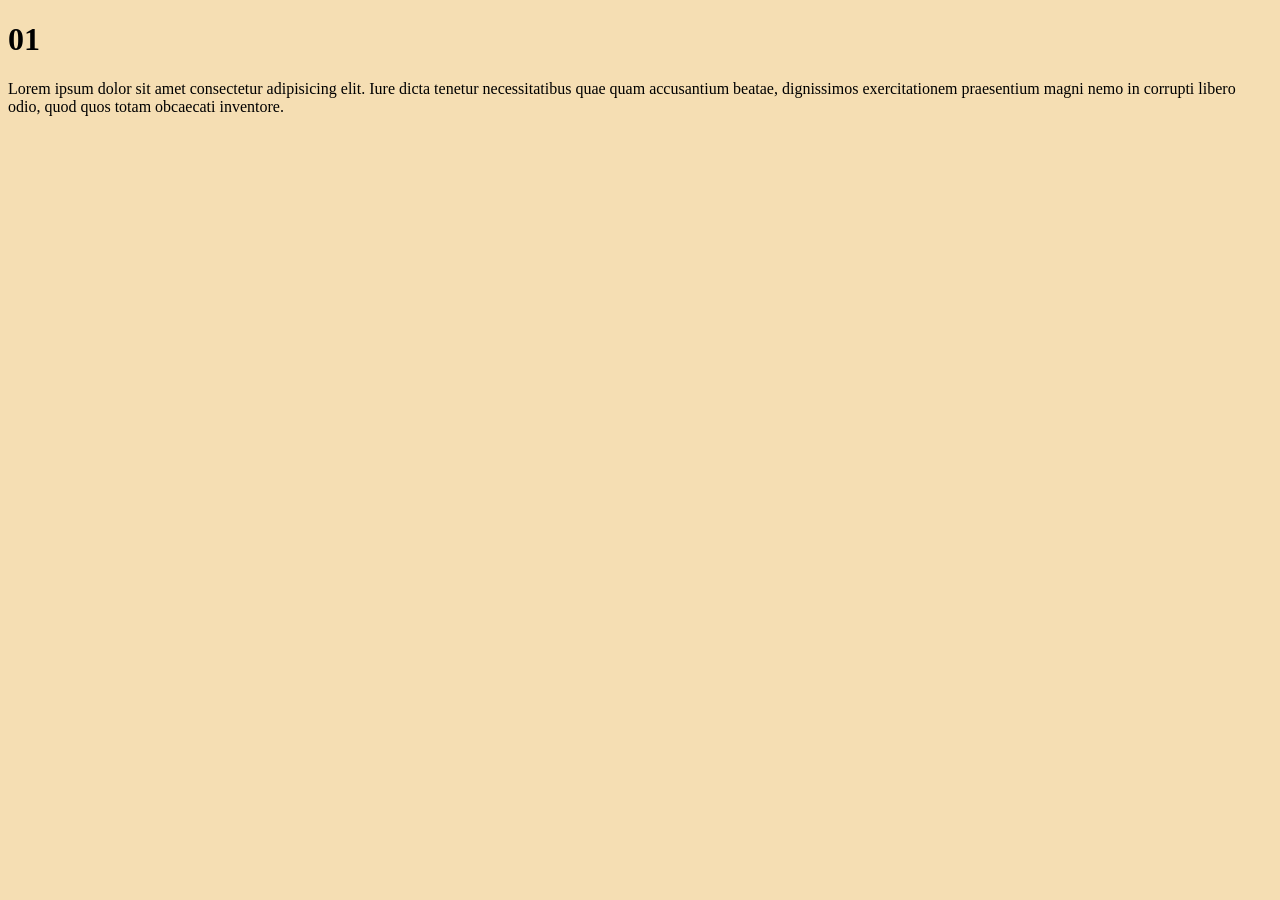
<file: index.html>
<!DOCTYPE html>
<html lang="en">
<head>
    <meta charset="UTF-8">
    <meta name="viewport" content="width=device-width, initial-scale=1.0">
    <title>01</title>
    <link rel="stylesheet" href="./css/style.css">
</head>
<body>
    <h1>01</h1>
    <div class="wrapper">
        <p>
            Lorem ipsum dolor sit amet consectetur adipisicing elit. Iure dicta tenetur necessitatibus quae quam accusantium beatae, dignissimos exercitationem praesentium magni nemo in corrupti libero odio, quod quos totam obcaecati inventore.
        </p>
    </div>
</body>
</html>
</file>
<file: css/style.css>
body{
    background-color: wheat;
}
.wrapper{
    width: 100%;
    max-width: 1400px;
}
</file>
